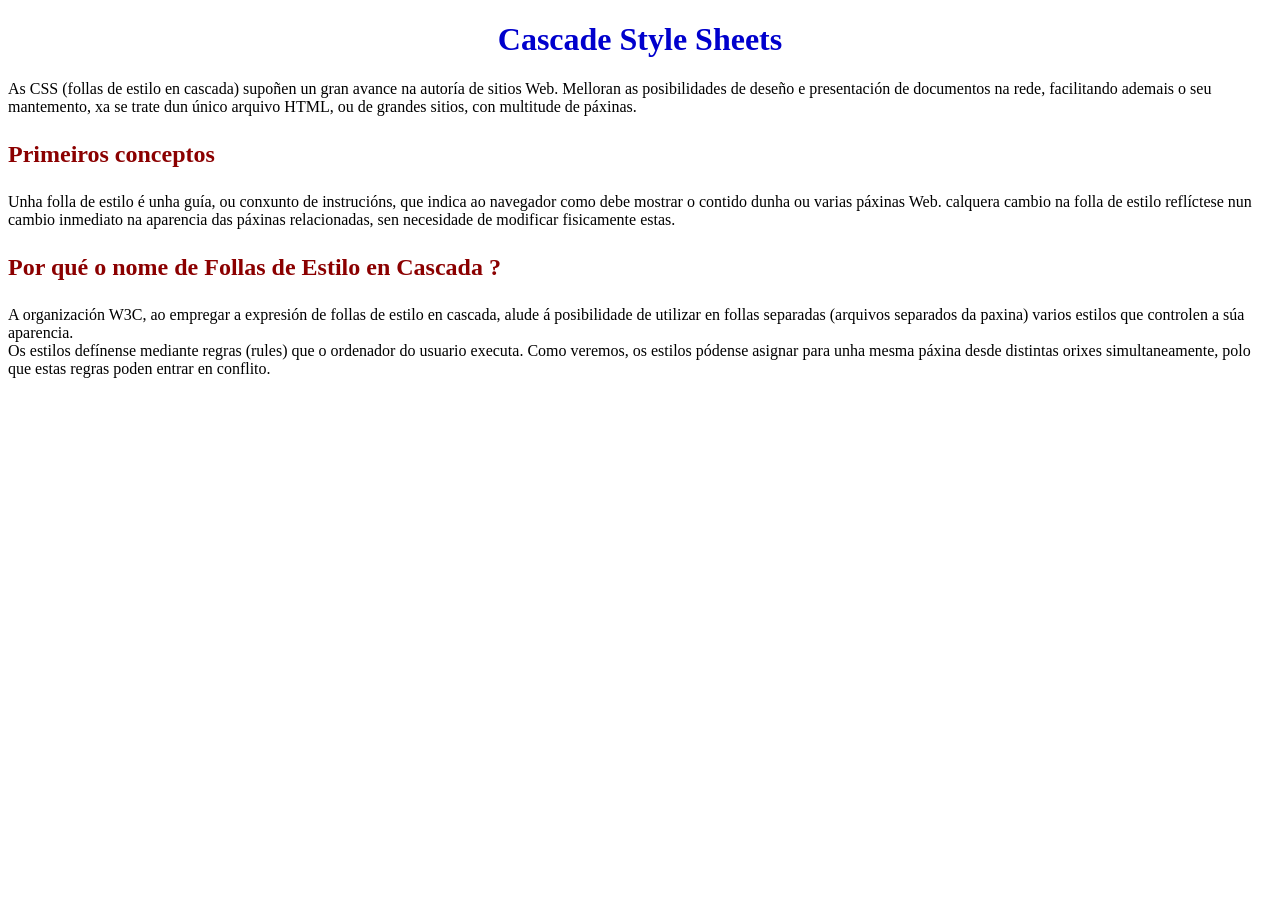
<file: index.html>
<!DOCTYPE html>
<html lang="en">

<head>
    <meta charset="UTF-8">
    <meta name="viewport" content="width=device-width, initial-scale=1.0">
    <title>Document</title>
    <style>
        h1{
            text-align: center;
            color: mediumblue;
        }
        h2{
            padding-top: 5px;
            padding-bottom: 5px;
            color: darkred;
        }
    </style>
</head>

<body>
    <header>
        <h1> Cascade Style Sheets</h1>
        <p>As CSS (follas de estilo en cascada) supoñen un gran avance na autoría de sitios Web.
            Melloran as posibilidades de deseño e presentación de documentos na rede,
            facilitando ademais o seu mantemento, xa se trate dun único arquivo HTML, ou de grandes sitios, con
            multitude de páxinas.</p>
    </header>
    <main>
        <section>
            <h2>Primeiros conceptos</h2>
            <p>Unha folla de estilo é unha guía, ou conxunto de instrucións, que indica ao navegador como debe mostrar o
                contido
                dunha ou varias páxinas Web. calquera cambio na folla de estilo reflíctese nun cambio inmediato na
                aparencia das páxinas
                relacionadas, sen necesidade de modificar fisicamente estas.</p>
        </section>
        <section>
            <h2>Por qué o nome de Follas de Estilo en Cascada ?</h2>
            <p>A organización W3C, ao empregar a expresión de follas de estilo en cascada, alude á posibilidade de
                utilizar en follas
                separadas (arquivos separados da paxina) varios estilos que controlen a súa aparencia. <br>
                Os estilos defínense mediante regras (rules) que o ordenador do usuario executa. Como veremos, os
                estilos pódense asignar
                para unha mesma páxina desde distintas orixes simultaneamente, polo que estas regras poden entrar en
                conflito. </p>
        </section>
    </main>

</body>

</html>
</file>
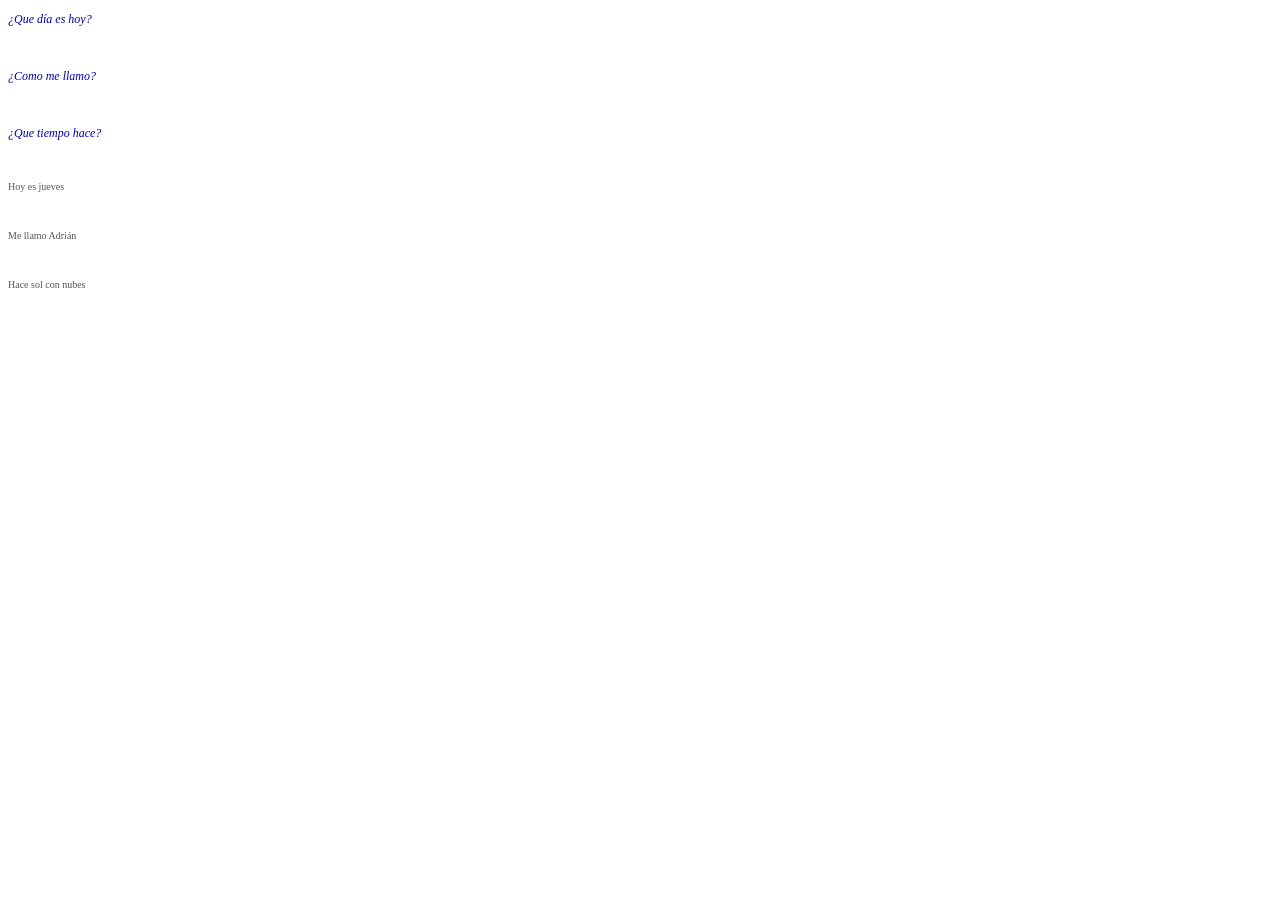
<file: UD1_A3_tarea3.html>
<!DOCTYPE html>
<html lang="en">

<head>
    <meta charset="UTF-8">
    <meta name="viewport" content="width=device-width, initial-scale=1.0">
    <title>Document</title>
    <link rel="stylesheet" href="estilos.css">
</head>

<body>
    <section>
        <p class="pregunta">¿Que día es hoy? </p>
        <br>
        <p class="pregunta">¿Como me llamo?</p>
        <br>
        <p class="pregunta">¿Que tiempo hace?</p>
    </section>
    <br>
    <section>
        <p class="respuesta">Hoy es jueves</p>
        <br>
        <p class="respuesta">Me llamo Adrián</p>
        <br>
        <p class="respuesta">Hace sol con nubes</p>
    </section>

</body>

</html>
</file>
<file: estilos.css>
.pregunta {
    font-family: Verdana;
    font-size: 12px;
    font-style: italic;
    color: #0000aa;
}

.respuesta {
    font-family: verdana;
    font-size: 10px;
    font-style: normal;
    text-align: justify;
    color:#555555;
}
</file>
